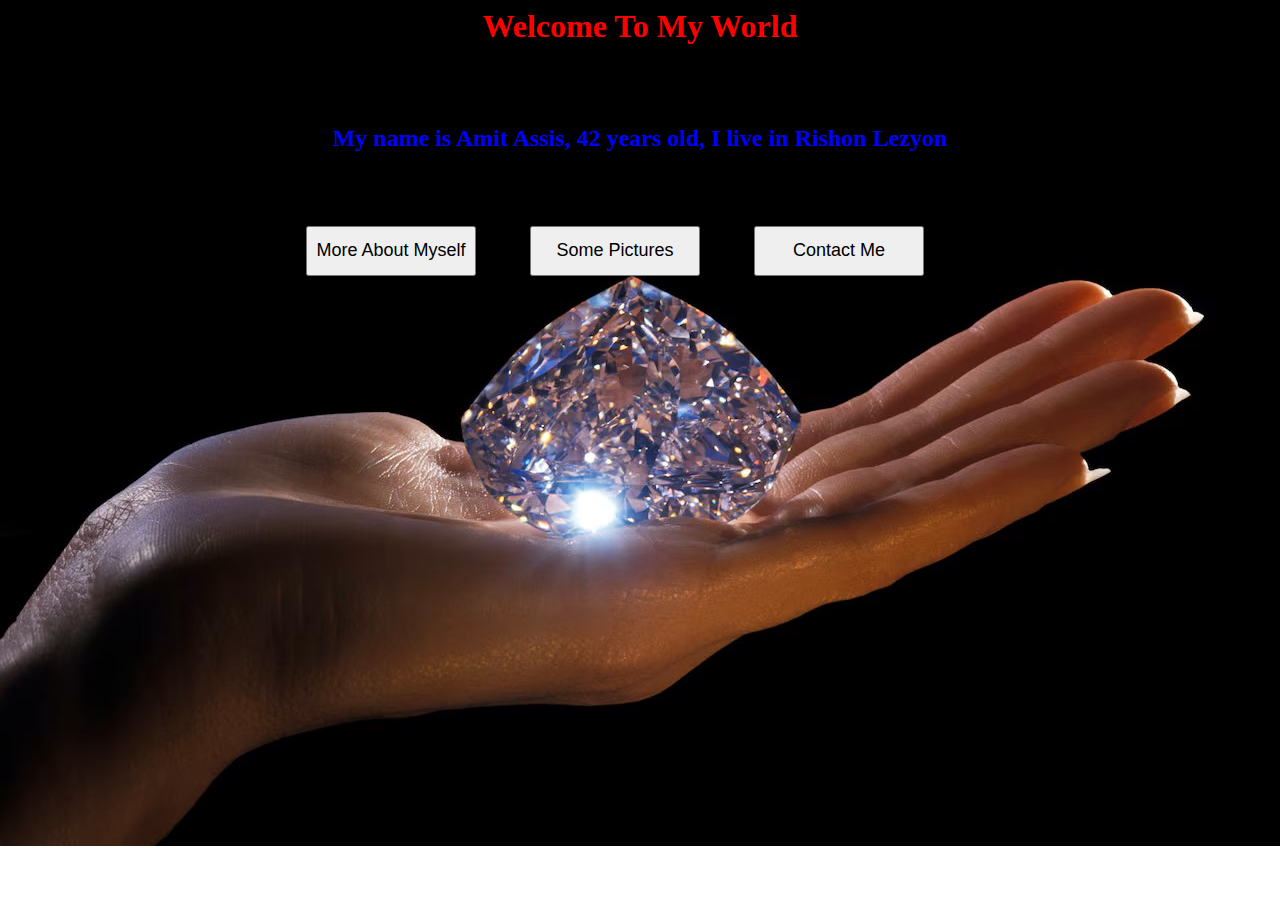
<file: index.html>
<html>
	
	
	<head>
	<title>AMIT ASSIS</title>
	
		 <link rel="stylesheet" href="style.css">
		 
			<meta name="viewport" content="width=device-width, initial-scale=1.0">
	</head>
	
	<BODY>
		
	
	<style>
body {
	background-image: url('background.jpg');
	background-repeat: no-repeat;
      background-attachment: fixed;
	  background-position: 0px -100px;
      background-size: cover;
	  
  
</style>

	
		<h1 style="color:red;">Welcome To My World<h1/>
		<br>
		
		<h2 style="color:blue; font-size:24;">My name is Amit Assis, 42 years old, I live in Rishon Lezyon</h2>
		<br>
		<br>
		<br>
				

		<a href="aboutme.html">
		<button>More About Myself</button> 
		</a>

			<a href="pic.html">
			<button>Some Pictures</button>
			</a>
		
				
				<a href="contact.html">
				<button>Contact Me</button>
				<a/>
		
				
		<body/>
</html>
</file>
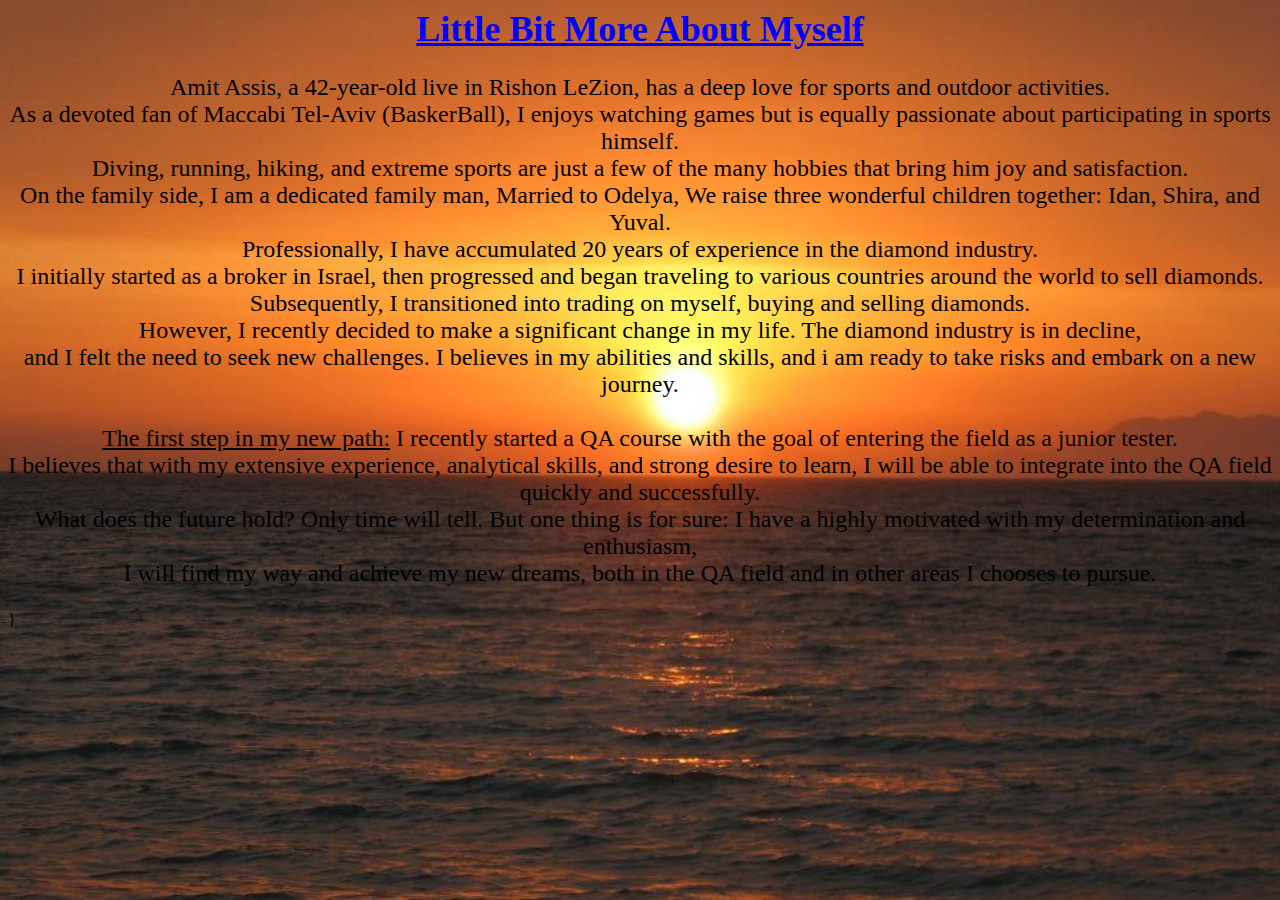
<file: aboutme.html>
<html>

	<head>			<meta name="viewport" content="width=device-width, initial-scale=1.0">
</head>

<title>About Amit</title>

	<style>
body {
	background-image: url('aboutme.jpg');
	background-repeat: no-repeat;	
    background-size: cover;
</style>


<h1 style="color:blue; font-size:36; text-align: Center;"> <u>Little Bit More About Myself</u></h1>

<p style="color:black; font-size:24; text-align:center;">
Amit Assis, a 42-year-old live in Rishon LeZion, has a deep love for sports and outdoor activities. <br>

As a devoted fan of Maccabi Tel-Aviv (BaskerBall), I enjoys watching games but is equally passionate about participating in sports himself.<br>
 
Diving, running, hiking, and extreme sports are just a few of the many hobbies that bring him joy and satisfaction. <br>
 
On the family side, I am a dedicated family man, Married to Odelya, We raise three wonderful children together: Idan, Shira, and Yuval.<br>

Professionally, I have accumulated 20 years of experience in the diamond industry.<br>

I initially started as a broker in Israel, then progressed and began traveling to various countries around the world to sell diamonds.<br>

Subsequently, I transitioned into trading on myself, buying and selling diamonds.<br>

However, I recently decided to make a significant change in my life. The diamond industry is in decline,<br>

and I felt the need to seek new challenges. I believes in my abilities and skills, and i am ready to take risks and embark on a new journey.<br>
<br>
<u>The first step in my new path:</u> I recently started a QA course with the goal of entering the field as a junior tester.<br>

I believes that with my extensive experience, analytical skills, and strong desire to learn, I will be able to integrate into the QA field quickly and successfully.<br>

What does the future hold? Only time will tell. But one thing is for sure: I have a highly motivated with my determination and enthusiasm,<br>

I will find my way and achieve my new dreams, both in the QA field and in other areas I chooses to pursue.</p>


}
</body>
</html>
</file>
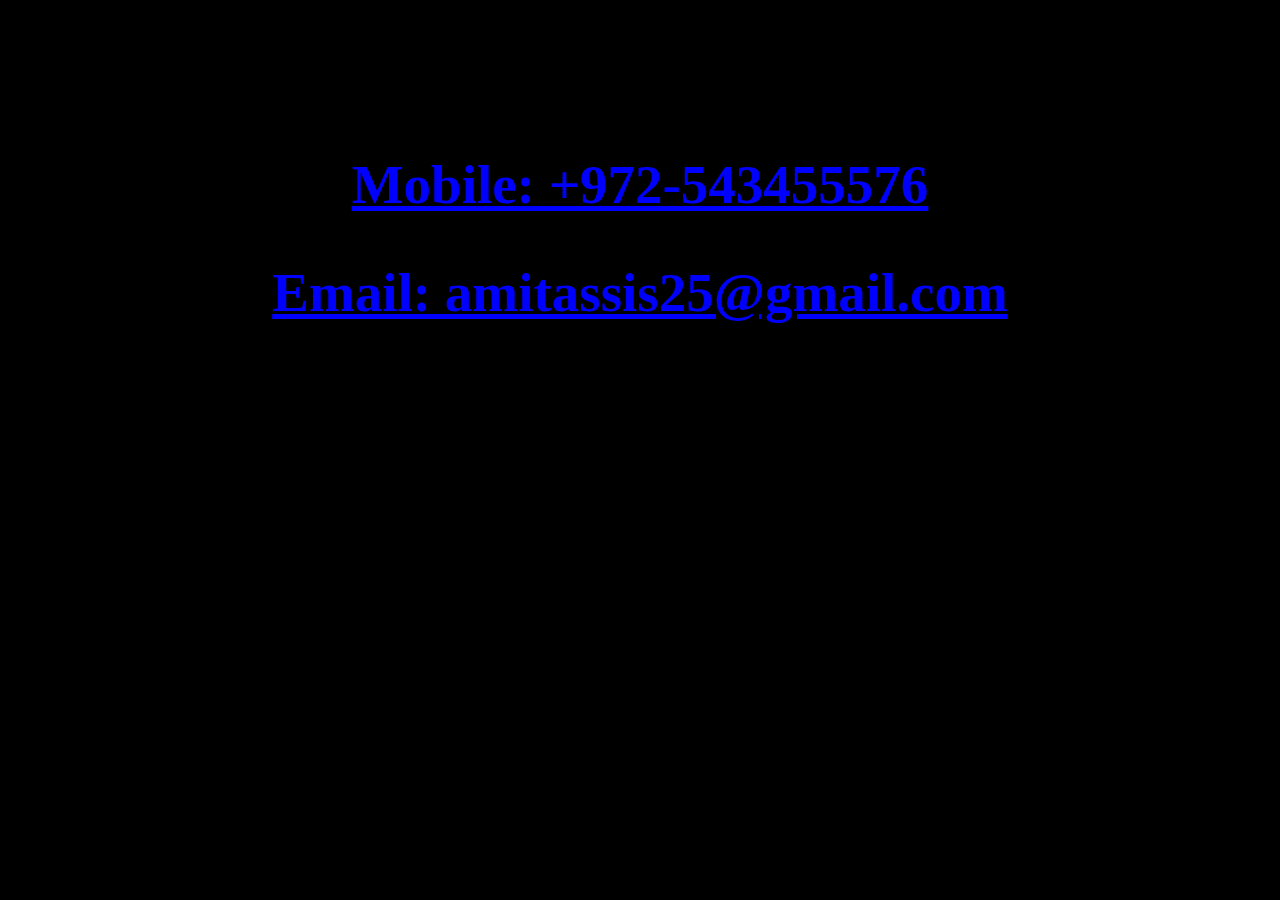
<file: contact.html>
<html>

<title>Contact Amit</title>

<br>
<br>
<br>
<br>
<br>
<br>
	<style>
body {
	background-color:black;
</style>

  		<h1 style="color:blue; text-align:center; font-size:55;"> <u>Mobile: +972-543455576</u><h1/>
  		<h2 style="color:blue; text-align:center; font-size:55;"> <u>Email: amitassis25@gmail.com</u><h2/>



</html>
</file>
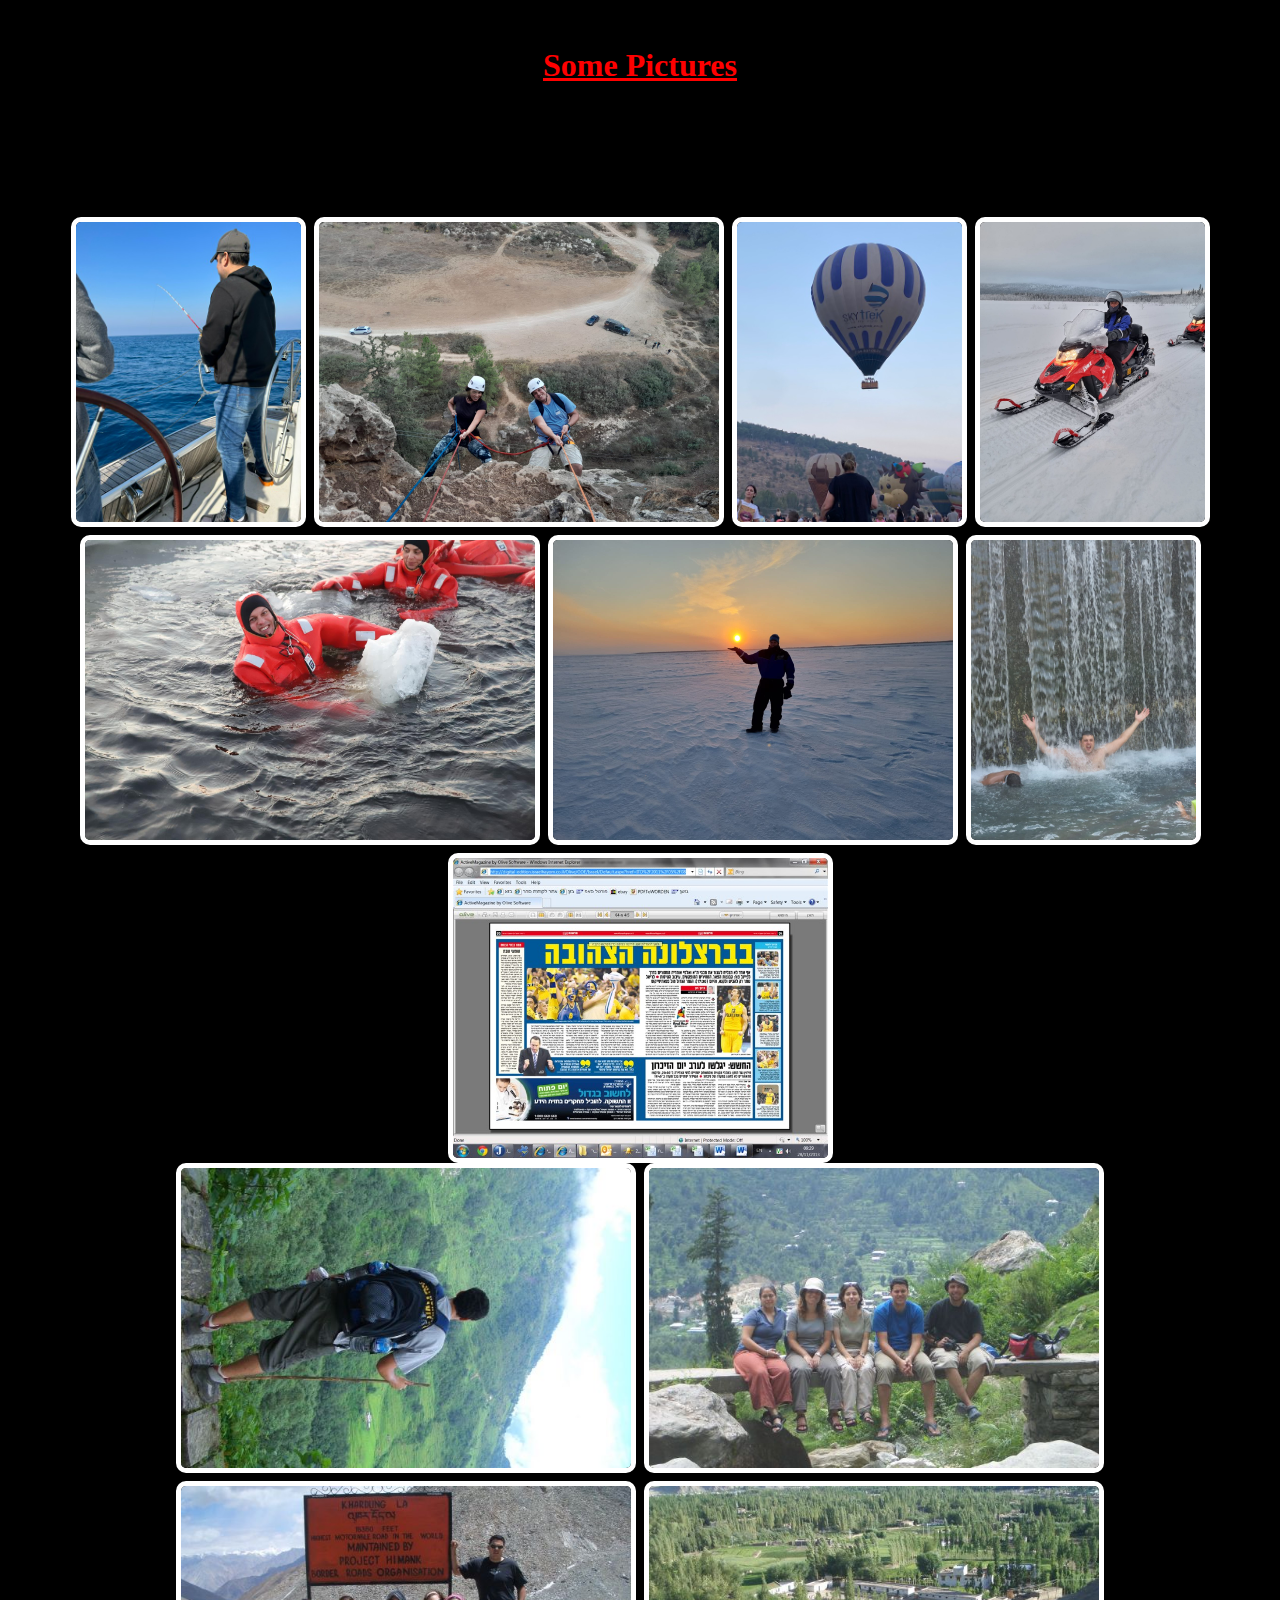
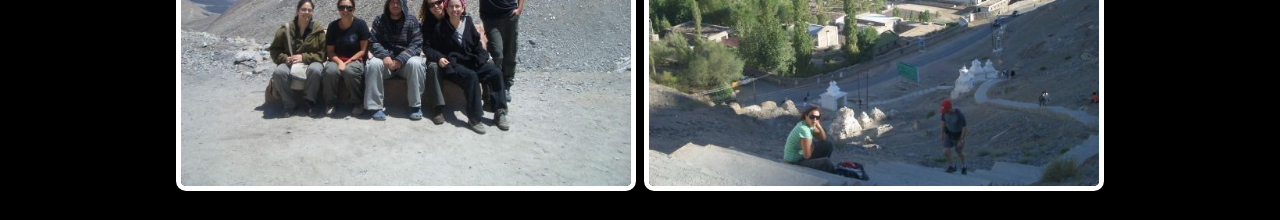
<file: pic.html>
<html>

<title>Amit Pic</title>

		 <link rel="stylesheet" href="style.css">

<head>
	<br>
  		<h1 style="color:red; text-align:center;"> <u>Some Pictures</u><h1/>
	
<br>
<br>
<br>

<body>

	<style>
body {
	background-color:black;
</style>


<div>
  <img style="height:300px;" src="1.JPG">
  <img style="height:300px;" src="2.JPG">
  <img style="height:300px;" src="3.jpg">
  <img style="height:300px;" src="4.JPG">
</div>
  
  
<div>
  <img style="height:300px;" src="5.JPG">
  <img style="height:300px;" src="6.JPG">
  <img style="height:300px;" src="7.JPG">
  <img style="height:300px;" src="8.jpg">
</div>
  
  <div>
  <img style="height:300px;" src="9.jpg">
  <img style="height:300px;" src="10.jpg">
  <img style="height:300px;" src="11.jpg">
  <img style="height:300px;" src="12.jpg">
</div>
  
  
</body>



</html>
</file>
<file: style.css>
body {
	text-align: Center; 
	
	
	
a {
	
    box-shadow: 10px 10px 18px rgba(0, 0, 0, 0.2);
    text-decoration: none;
    padding: 15px 25px;
}


img {
	height:300px;

  border: 5px solid white;/* Adjust border width and color */
  border-radius: 10px; /* Adjust corner roundness */}
  
  button {
   width: 170px;
   height: 50px;
   font-size: 18px;
}

}
</file>
